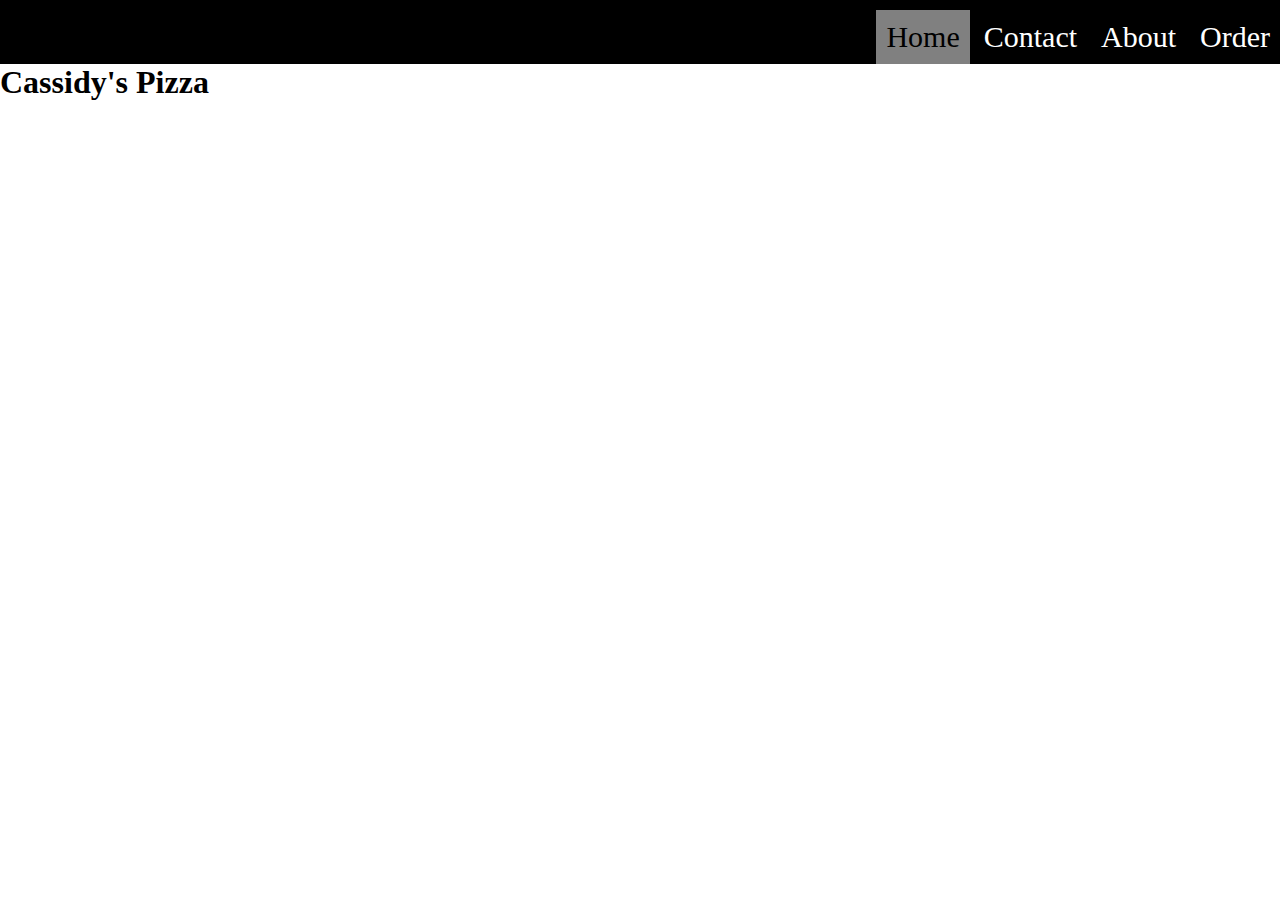
<file: horizontal/index.html>
<html>
	<head><title>Cassidy's Pizza</title>
	<link href="css/style.css" rel="stylesheet" type="text/css">
	</head>
		<body>
			<ul>
				<li><a class="active" href="index.html">Home</a></li>
				<li><a href="contact.html">Contact</a></li>
				<li><a href="about.html">About</a></li>
		        <li><a href="order.html">Order</a></li>
			</ul>
			<h1>Cassidy's Pizza</h1>
		</body>		
	</html>
</file>
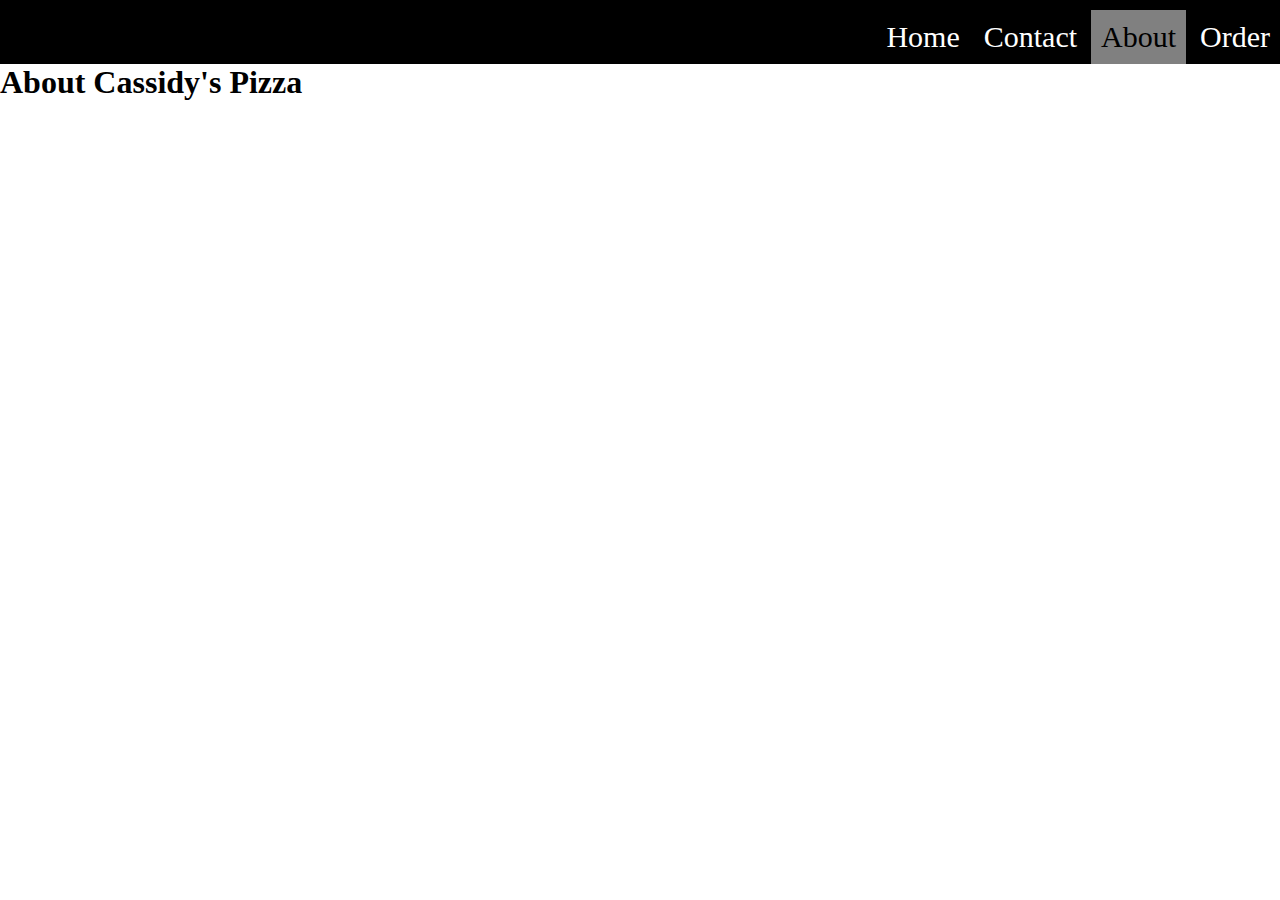
<file: horizontal/about.html>
<html>
	<head>
	<title>Cassidy's Pizza</title>
	<link href="css/style.css" rel="stylesheet" type="text/css">
	</head>
		<body>
			<ul>
				<li><a href="index.html">Home</a></li>
				<li><a href="contact.html">Contact</a></li>
				<li><a class="active" href="about.html">About</a></li>
		        <li><a href="order.html">Order</a></li>
			</ul>
			<h1>About Cassidy's Pizza</h1>
		</body>		
	</html>
</file>
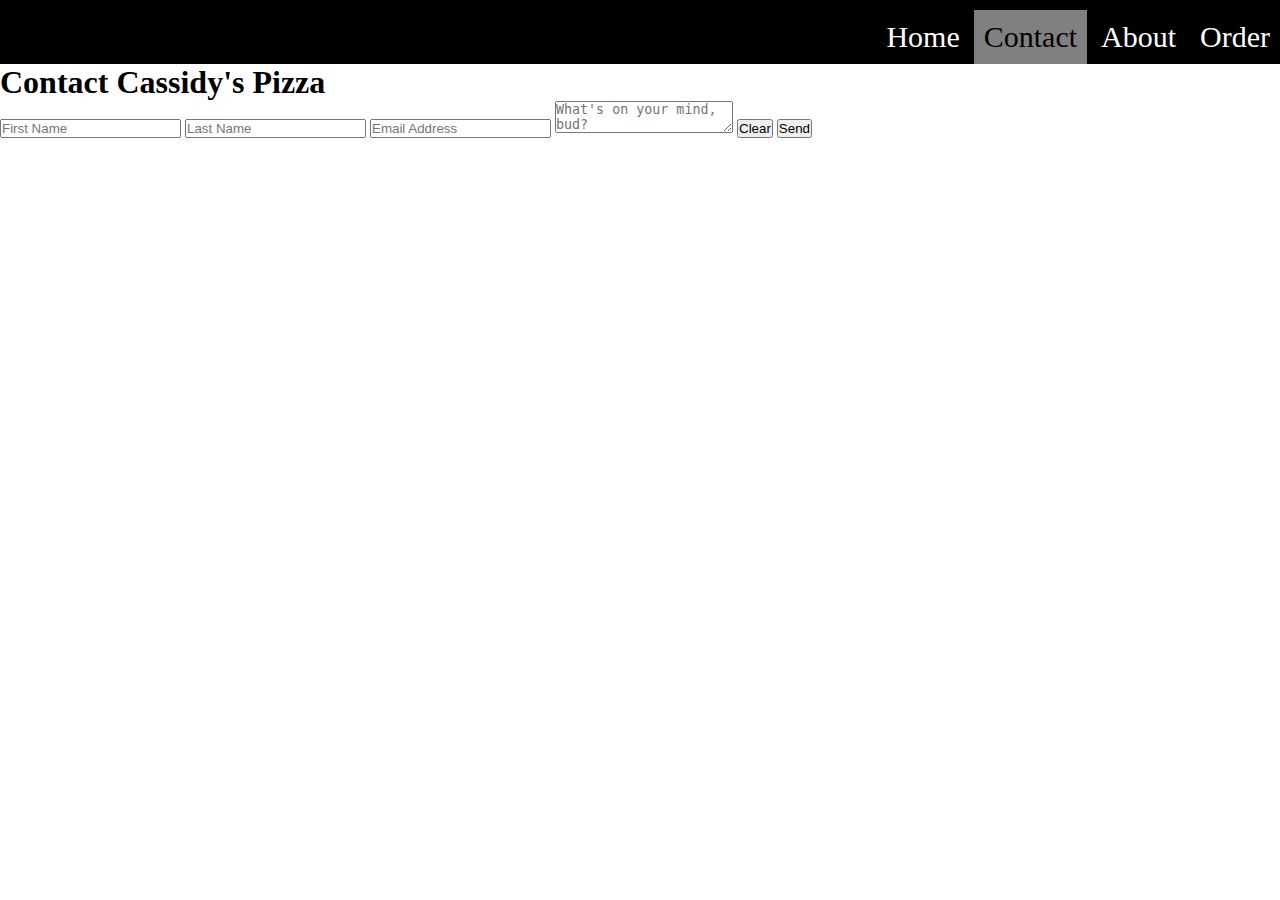
<file: horizontal/contact.html>
<html>
	<head><title>Cassidy's Pizza</title>
	<link href="css/style.css" rel="stylesheet" type="text/css">
	</head>
		<body>
			<ul>
				<li><a href="index.html">Home</a></li>
				<li><a class="active" href="contact.html">Contact</a></li>
				<li><a href="about.html">About</a></li>
		        <li><a href="order.html">Order</a></li>
			</ul>
			
			<h1>Contact Cassidy's Pizza</h1>
			
			<form method="post" action="https://www.stonecoldprofessor.com/pizza-contact.php">
				<input name="first-name" placeholder="First Name" type="text">
				<input name="last-name" placeholder="Last Name" type="text">
				<input name="email" placeholder="Email Address" type="text">
				<textarea name="message" placeholder="What's on your mind, bud?"></textarea>
				<input type="reset" value="Clear">
				<button onclick="https://www.stonecoldprofessor.com/pizza-contact.php">Send</button>
			</form>		
			
</body>		
</html>
</file>
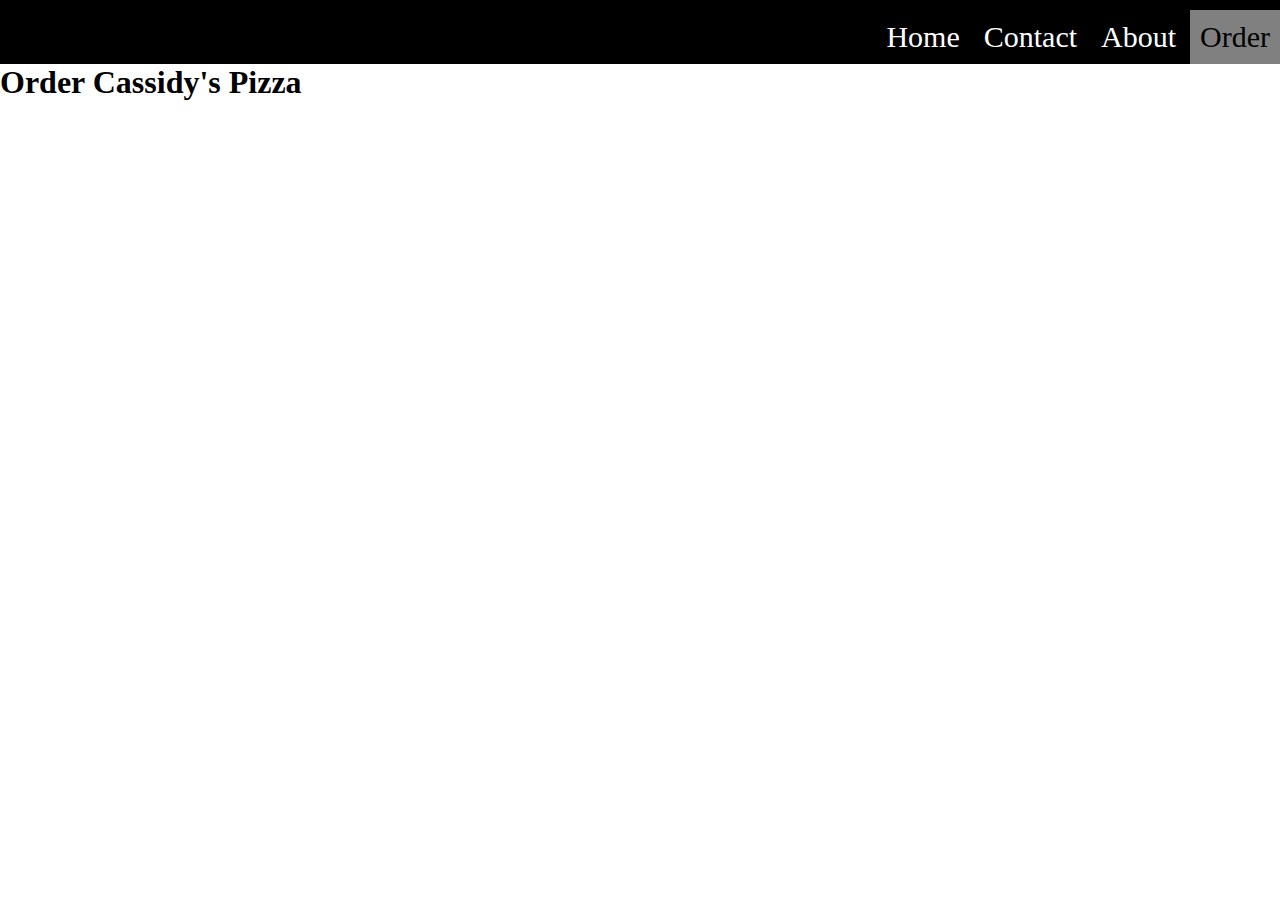
<file: horizontal/order.html>
<html>
	<head>
	<title>Cassidy's Pizza</title>
	<link href="css/style.css" rel="stylesheet" type="text/css">
	</head>
		<body>
			<ul>
				<li><a href="index.html">Home</a></li>
				<li><a href="contact.html">Contact</a></li>
				<li><a href="about.html">About</a></li>
		        <li><a class="active" href="order.html">Order</a></li>
			</ul>
			<h1>Order Cassidy's Pizza</h1>
		</body>		
	</html>
</file>
<file: horizontal/css/style.css>
* {margin: 0; padding: 0; user-select: none;}
li.top-menu
{
	position: relative;
}

ul li, ul li a 
{
	display: inline-block;
	
}

ul
{
	text-align: right;
	background-color: black;
	padding-top: 10px;
	
}

ul li a 
{
	padding: 10px;
	text-decoration: none;
	font-family: "Lucida Console";
	font-size: 30px;
	color: white;
}

ul li a:hover, .active
{
	color: black;
	background-color: gray;
}
ul.sub-menu
{
	border: 1px solid white;
	position: absolute;
	top: 37px;
	left: 5px;
}
ul.sub-menu li
{
	display: block;
}
</file>
